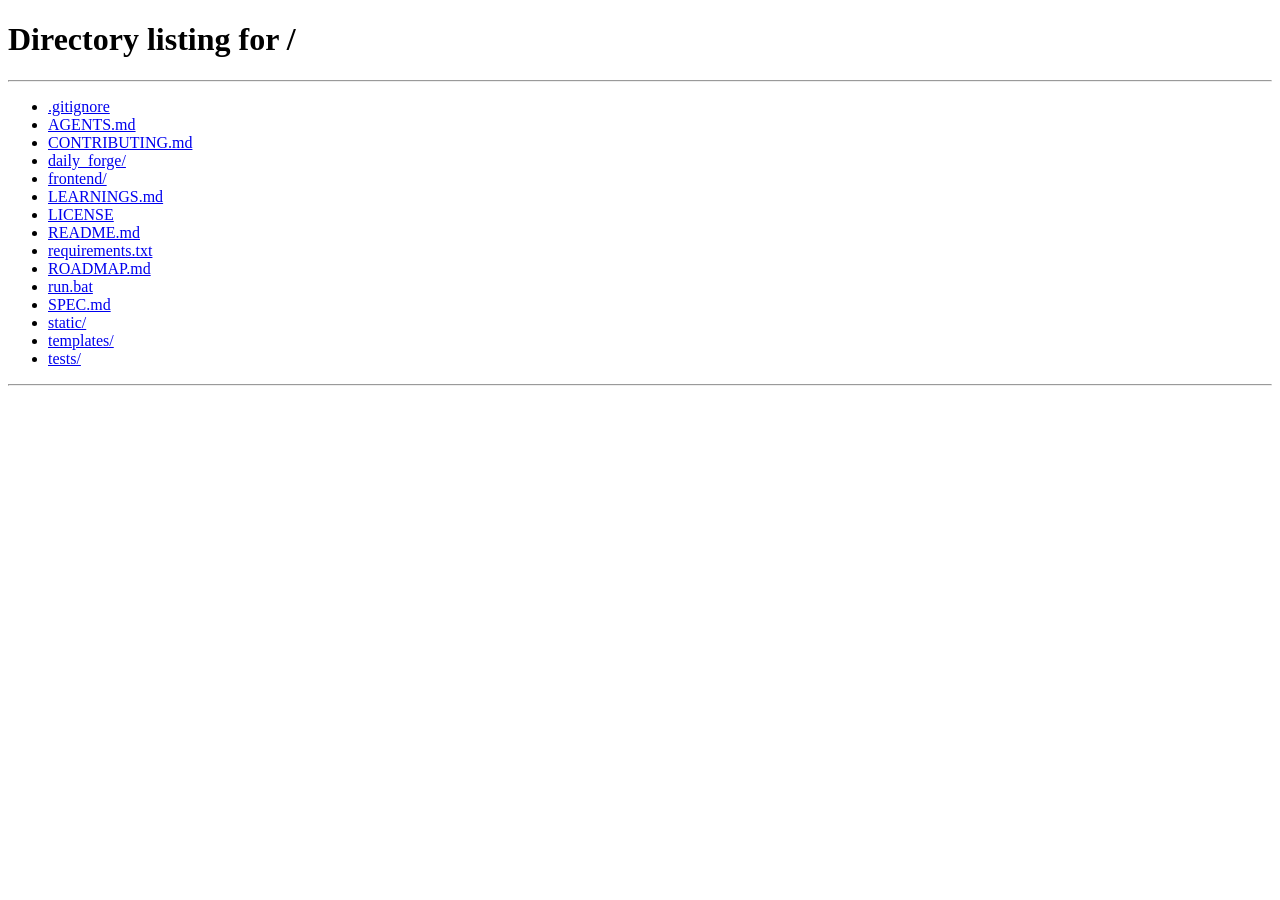
<file: frontend/index.html>
<!DOCTYPE html>
<html lang="en">
<head>
  <meta charset="UTF-8">
  <meta http-equiv="refresh" content="0;url=/">
  <title>Daily Forge</title>
</head>
<body>
  <p>Daily Forge is served from the FastAPI app. <a href="/">Go to app</a>.</p>
</body>
</html>
</file>
